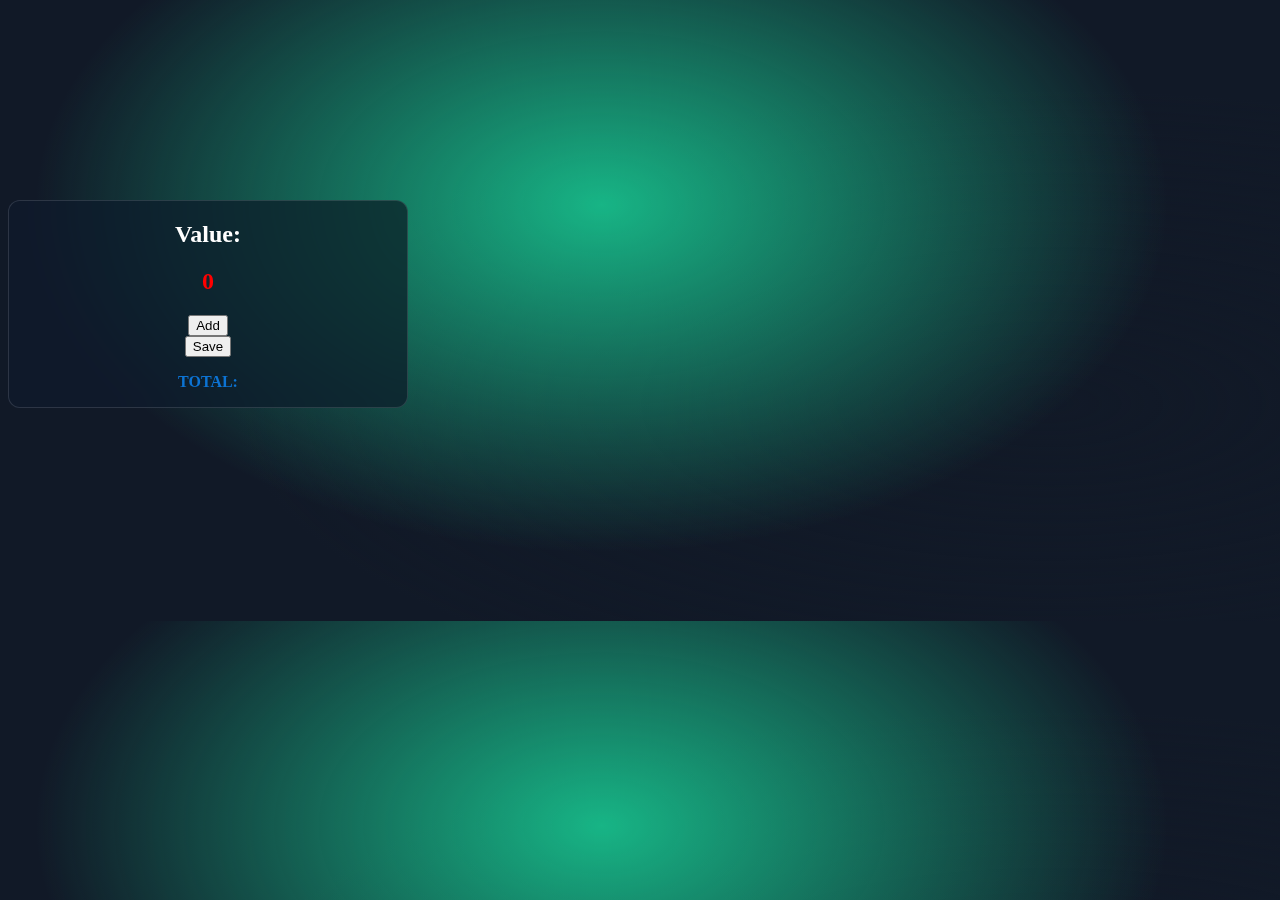
<file: Create.html>
<!DOCTYPE html>
<html lang="en">
<head>
    <meta charset="UTF-8">
    <meta http-equiv="X-UA-Compatible" content="IE=edge">
    <meta name="viewport" content="width=device-width, initial-scale=1.0">
    <link href="https://cdn.jsdelivr.net/npm/bootstrap@5.1.3/dist/css/bootstrap.min.css" rel="stylesheet" integrity="sha384-1BmE4kWBq78iYhFldvKuhfTAU6auU8tT94WrHftjDbrCEXSU1oBoqyl2QvZ6jIW3" crossorigin="anonymous">
    <link rel="stylesheet" href="Create.css">
    <link href="https://fonts.googleapis.com/css2?family=Karla:ital,wght@0,700;1,400&display=swap" rel="stylesheet">
    <title>Naatbi</title>
</head>
<body>
<!-- The card that will container the element for each group
JavaScript prompt has to go on top-->
<div>
<h1 id="myH1"></h1>
</div>
    <section class="mySection container-fluid">
        
        <div class="card1">
            <div class="card-body"></div>
        <div><h2 id="myDepot card-title"> Value:</h2> </div>
        <h2 id="myH2" style="color: red;">0</h2>
       <div> <button id="myButton" onclick="ajout()" >Add</button> </div>
       <div><button id="myEnr" onclick="enregistrer()">Save</button></div>
       <div> <p id="myTotal" style="color: rgb(12, 115, 211);"> <b> TOTAL: </b> </p> </div>

    </div>
    </section>


<script src="index.js">

    </script>
</body>
</html>
</file>
<file: Create.css>
body{
    background-color: #111927;
    background-image: 
        radial-gradient(at 47% 33%, hsl(162.00, 77%, 40%) 0, transparent 59%), 
        radial-gradient(at 82% 65%, hsl(218.00, 39%, 11%) 0, transparent 55%);
    color: white;
}

.mySection{
    justify-content: center;
   text-align: center;
    margin-top: 200px;
    width: 400px;
    height: 400px;
    
}

.card1{
    border: 2px solid;
    backdrop-filter: blur(16px) saturate(180%);
    -webkit-backdrop-filter: blur(16px) saturate(180%);
    background-color: rgba(17, 25, 40, 0.75);
    border-radius: 12px;
    border: 1px solid rgba(255, 255, 255, 0.125);
    
    
}

#myH1{
    position: relative;
    top: -510px;
    text-align: center;
}
</file>
